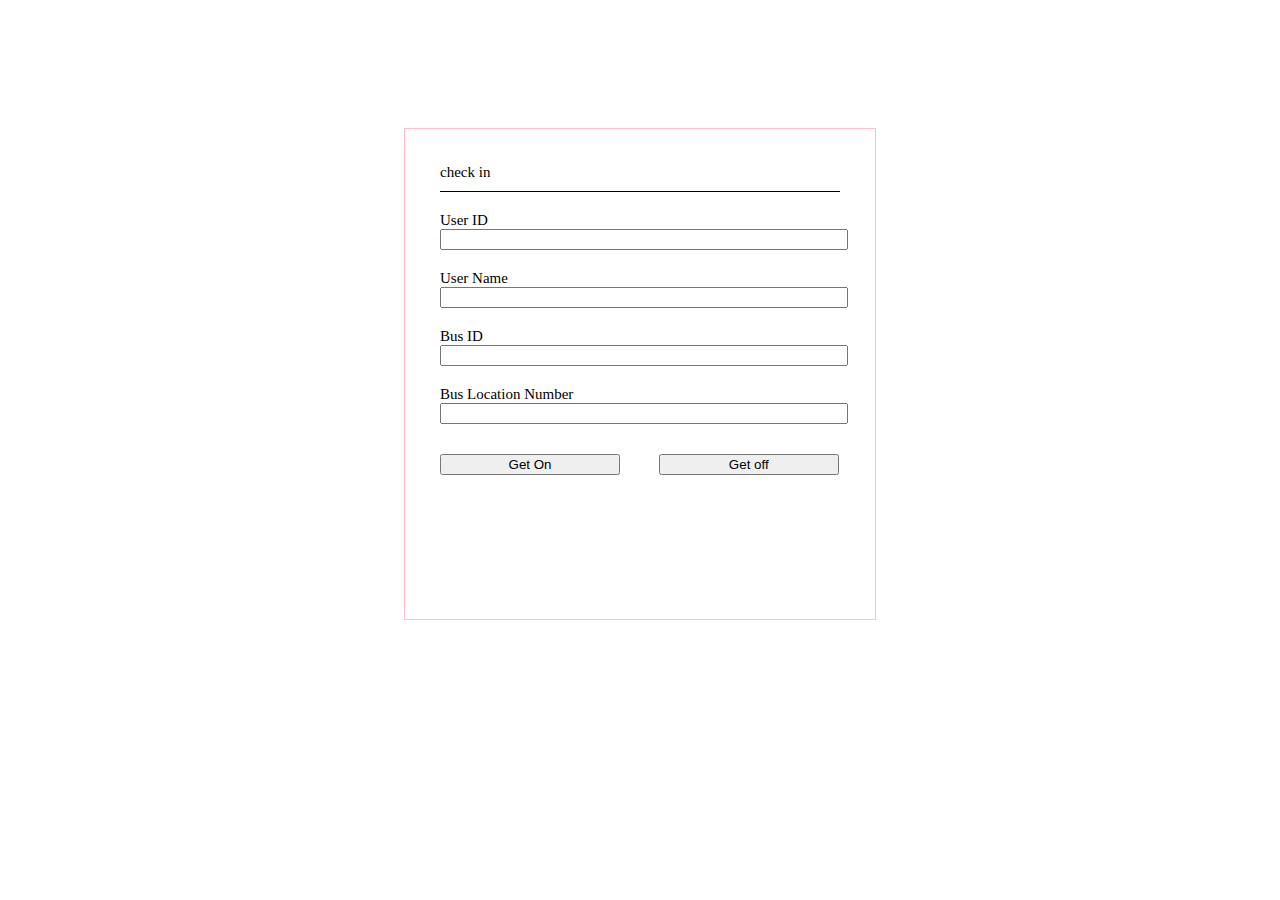
<file: FrontEnd/Webpage422/webpage422/index.html>
<!DOCTYPE html>
<html lang="en">
<head>
    <meta charset="UTF-8">

  <link rel="stylesheet" href="css/style.css">
  <script type="text/javascript" src="js/jquery.min.js"></script>
  <script type="text/javascript" src="js/common.js"></script>
    <title></title>
</head>
<body>
<div id="border1">
	<div class="check">
		<div class="in">check in</div>
	</div>
	<!--<form action="__CONTROLLER__/api/events" method="post">-->
	<div class="ss">
		User ID<br><input type="text" name="userIdentification" id="userIdentification" >
	</div>
    <div class="sss">
		User Name<br><input type="text" name="userName" id="userName">
	</div>
	<div class="aa">
		 Bus ID<br><input type="text" name="busPlate" id="busPlate">
	</div>
	<div class="aaa">
		Bus Location Number<br><input type="text" name="locationId" id="locationId">
	</div>
	<input type="button" name="On" id="On" value="Get On" style="width: 45%;margin-top: 30px;"/>
	<input type="button" name="off" id="off" value="Get off" style="width: 45%;;margin-left: 35px;" />
	<!--</form>-->

</div>


</body>
</html>
</file>
<file: FrontEnd/Webpage422/webpage422/css/style.css>
@CHARSET "UTF-8";
html, body { 
	height:100%; overflow:hidden;
}
html, body { 
	margin:0 auto; 
	padding:0;
	list-style:none;
	overflow-y: auto;
	overflow-x: hidden;
	font:normal 15px "Microsoft YaHei";
}
#border1{
		width:400px;
		height:420px;
		border:1px solid pink;
		margin: 10% auto;
		padding: 35px;
}
.check{
	border-bottom: 1px solid black;
}
.in{
	margin-bottom: 10px;
}
.ss,.sss,.aa,.aaa,.bb{
	margin-top: 20px;
	
}
input{
		width: 100%;
}
</file>
